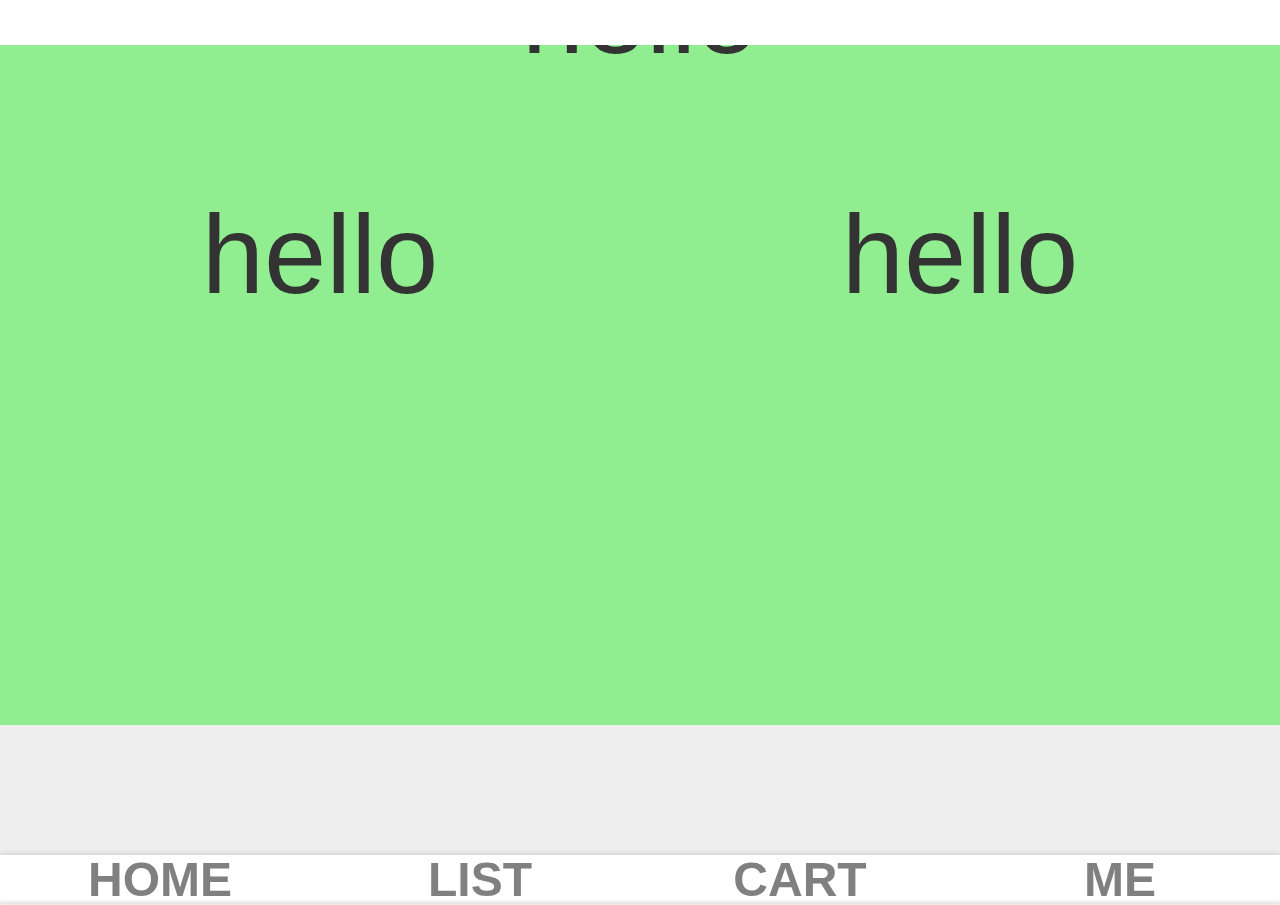
<file: davie.css/index.html>
<!DOCTYPE html>
<html>
<head>
    <meta charset="utf-8">
    <meta name="viewport" content="initial-scale=1.0, maximum-scale=1.0, user-scalable=no" />
    <title></title>
    <link rel="stylesheet" href="css/reset.css" />
    <link rel="stylesheet" type="text/css" href="css/davie.css-1.1.css"/>
    <link rel="stylesheet" type="text/css" href="css/main.css"/>
    <script src="js/davie.css.js"></script>
 
</head>
<body>
	
	<header>

	</header>
	
	
	<section>
		<div class="container ">
		<div class="row">
			<div class="col-12 text-center block">hello</div>
		</div>
		
		<div class="row">
			<div class="col-6 text-center block">hello</div>
			<div class="col-6 text-center block">hello</div>
		</div>
		
		<div class="row">
			<div class="col-4 block"></div>
			<div class="col-8 block"></div>
		</div>
		
	</div>
	
	</section>
	
	<footer>
		<div class="container">
			<div class="row">
				<div class="col-3 text-center"><h6>HOME</h6></div>
				<div class="col-3 text-center"><h6>LIST</h6></div>
				<div class="col-3 text-center"><h6>CART</h6></div>
				<div class="col-3 text-center"><h6>ME</h6></div>
			</div>
		</div>
	</footer>
</body>
</html>
</file>
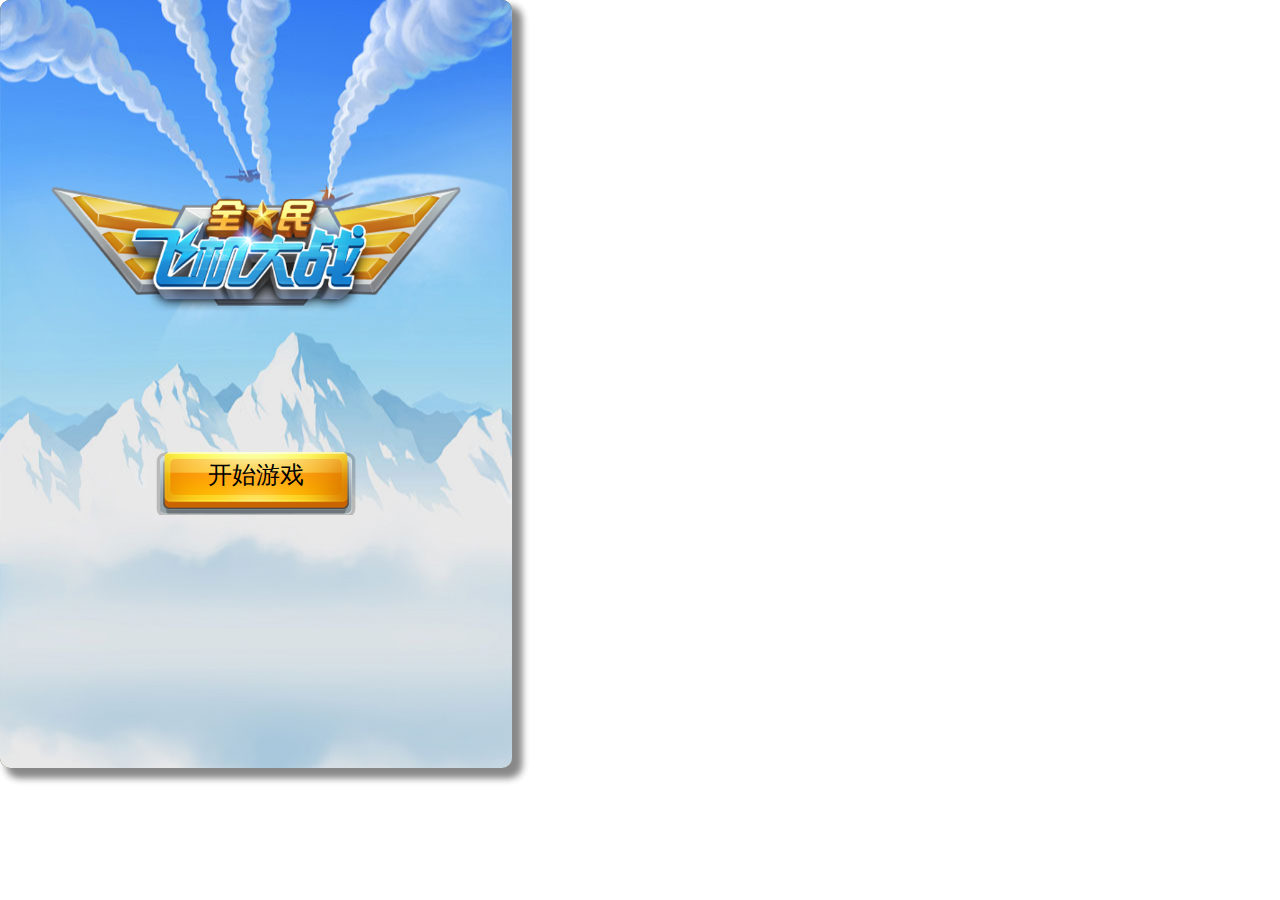
<file: DomPlan-面向对象/index.html>
<!DOCTYPE html>
<html>
	<head>
		<meta charset="utf-8" />
		<title>飞机大战</title>
		<link rel="stylesheet" type="text/css" href="css/plan.css"/>
	</head>
	<body>
		
		
		<!-- ----------------音效---------------- -->
		<div style="display: none;">
			<audio id="audio" loop="loop" src="audio/bgm_zhandou2.mp3"></audio>
			<audio id="bomb" src="audio/bomb.wav"></audio>
		</div>
		
		
		<!-- ----------------开始页--------------------->
		<div class="start-page" id="start-page">
			
			<div id="title"></div>
			<div id="startbtn">开始游戏</div>
		</div>
		
		<!-- ----------------主场景--------------------->
		<div class="gamescene" id="gamescene">
			
			<!-- ---------背景图1------------->
			<div class="scrollmap1" id="scrollmap1"></div>  
			<!-- ---------背景图2------------->
			<div class="scrollmap2" id="scrollmap2"></div>
			
			<!-- ---------飞机层------------->
			<div class="map" id="map"></div>
			
			<!--<div id="xyinfo"></div>-->
			<!-- ---------分数显示------------->
			<div id="score">0</div>
			
			<div id="pausebtn"></div>
			
			<!-- ----------------结果页--------------------->
			<div class="game-over-page" id="game-over-page">
				<div class="bg"></div>
				<div id="panel">
					<div id="over-score">100</div>
					<div id="replaybtn">重新开始</div>
				</div>
					
			</div>
			
		</div>
		
		<script src="js/plan.js"></script>
	</body>
</html>
</file>
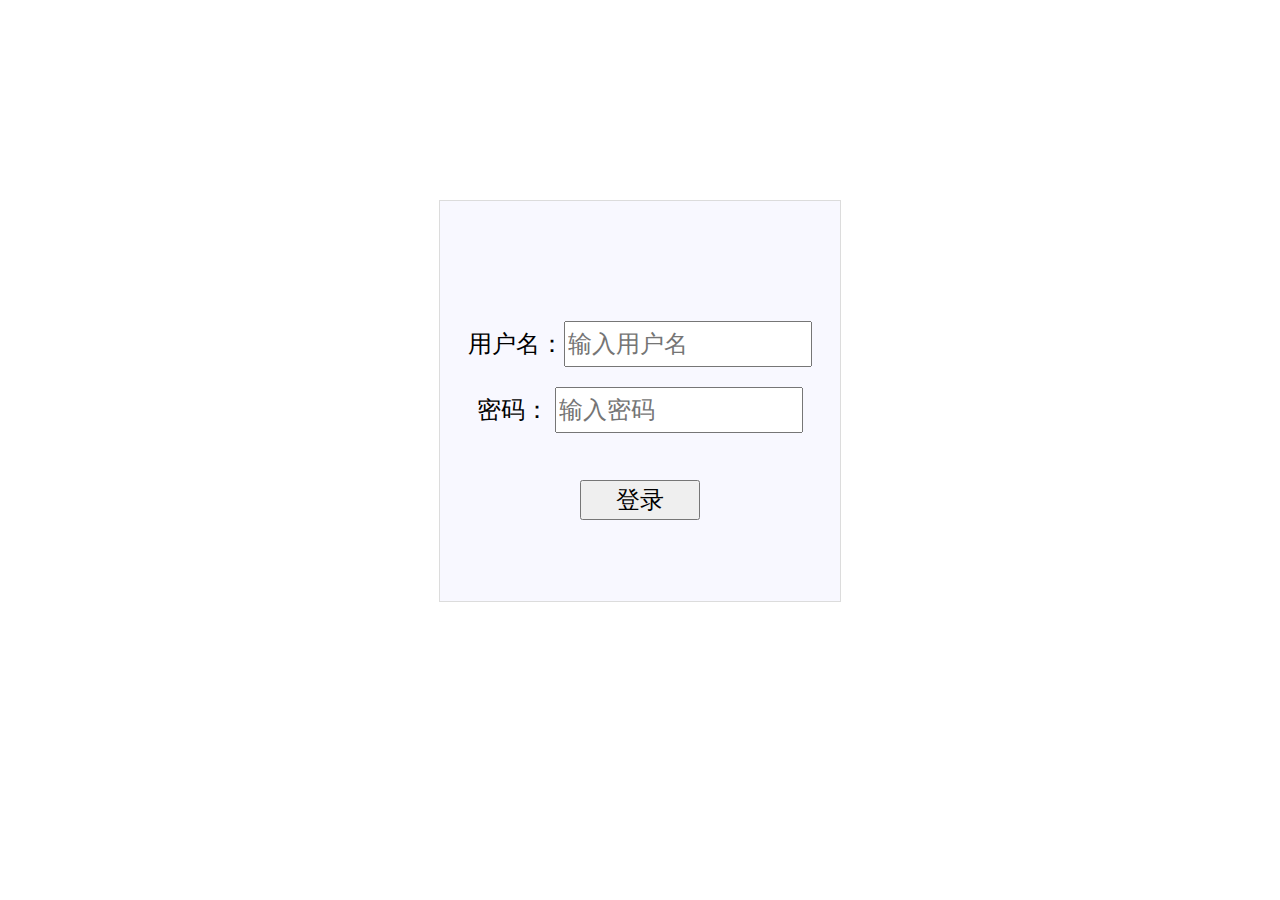
<file: JQchat/index.html>
<!DOCTYPE html>
<html>
	<head>
		<meta charset="utf-8" />
		<title></title>
		<link rel="stylesheet" type="text/css" href="css/main.css"/>
		<script type="text/javascript" src="js/jquery-1.12.4.min.js" ></script>
		<script type="text/javascript" src="js/ajax.js" ></script>
		<script type="text/javascript" src="js/mian.js" ></script>
	</head>
	<body>
		
		<div class="cover">
			<h1>Chat Room</h1>
			<div class="main">
				<div id="divmsg"></div>
				<div class="leftside">
					<div id="chatwindow">
						<!--<div class="chat_mask"></div>-->
					</div>
					<div id="chatbar">
						<div id="message_input">
							<input type="text" placeholder="输入消息..."/>
						</div>
						<div id="sendbtn">send</div>
					</div>
				</div>
				<div class="rightside">
					<h4 style="width: 100%;background: #EEEEEE;height: 30px;margin-top: 0;line-height: 30px;">线上人数：<span id="people_count">0</span></h4>
					<div  id="rightside"></div>
				</div>
			</div>
		</div>
		
	</body>
</html>
</file>
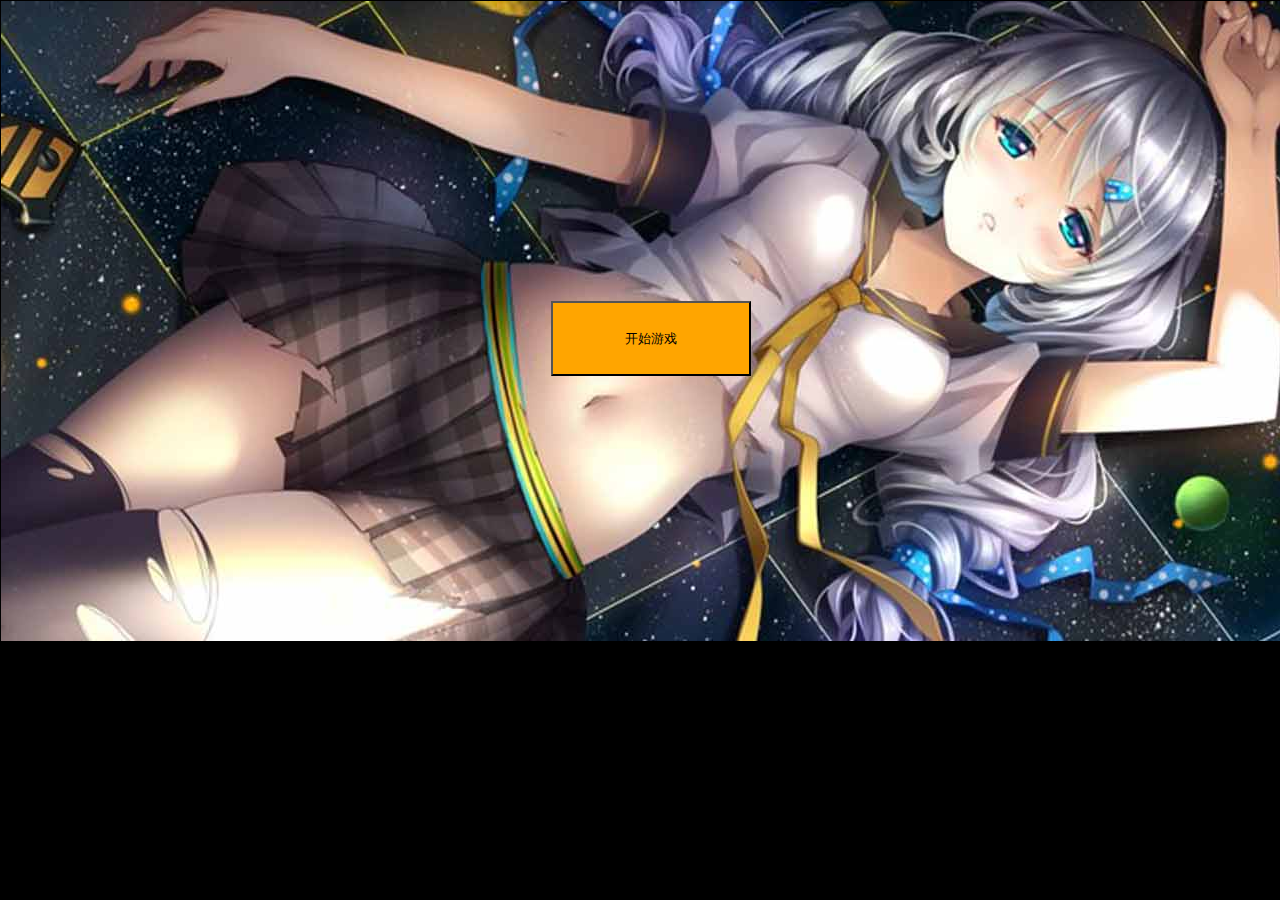
<file: zombie/index.html>
<!DOCTYPE html>
<html>
	<head>
		<meta charset="UTF-8">
		<title></title>
		<link rel="stylesheet" href="css/game.css" />
		<script type="text/javascript" src="js/resource.js" ></script>
		<script type="text/javascript" src="js/config.js" ></script>
		<script type="text/javascript" src="js/utils.js" ></script>
		<script type="text/javascript" src="js/Sprite.js" ></script>
		<script type="text/javascript" src="js/Bullet.js" ></script>
		<script type="text/javascript" src="js/Enemy.js" ></script>
		<script type="text/javascript" src="js/Role.js" ></script>
		<script type="text/javascript" src="js/game.js" ></script>
	</head>
	<body>
		
		<div id="cover">
			
			<div id="start_page" class="page">
				<input type="button"  value="开始游戏" id="startbtn"/>
			</div>
			
			<div class="game_ui">
				<div id="score_lable">0</div>
				<div id="role_hp_container">
					<div id="role_hp"></div>
				</div>
			</div>
			<div id="games_cene" class="page"></div>
			
			<div id="game_over_page" class="page">
				<div class="over_cover">
					<div id="over_panel">
						<div id="over_score">0</div>
						<div id="restartbtn"></div>
					</div>
				</div>
			</div>
		</div>
	</body>
</html>
</file>
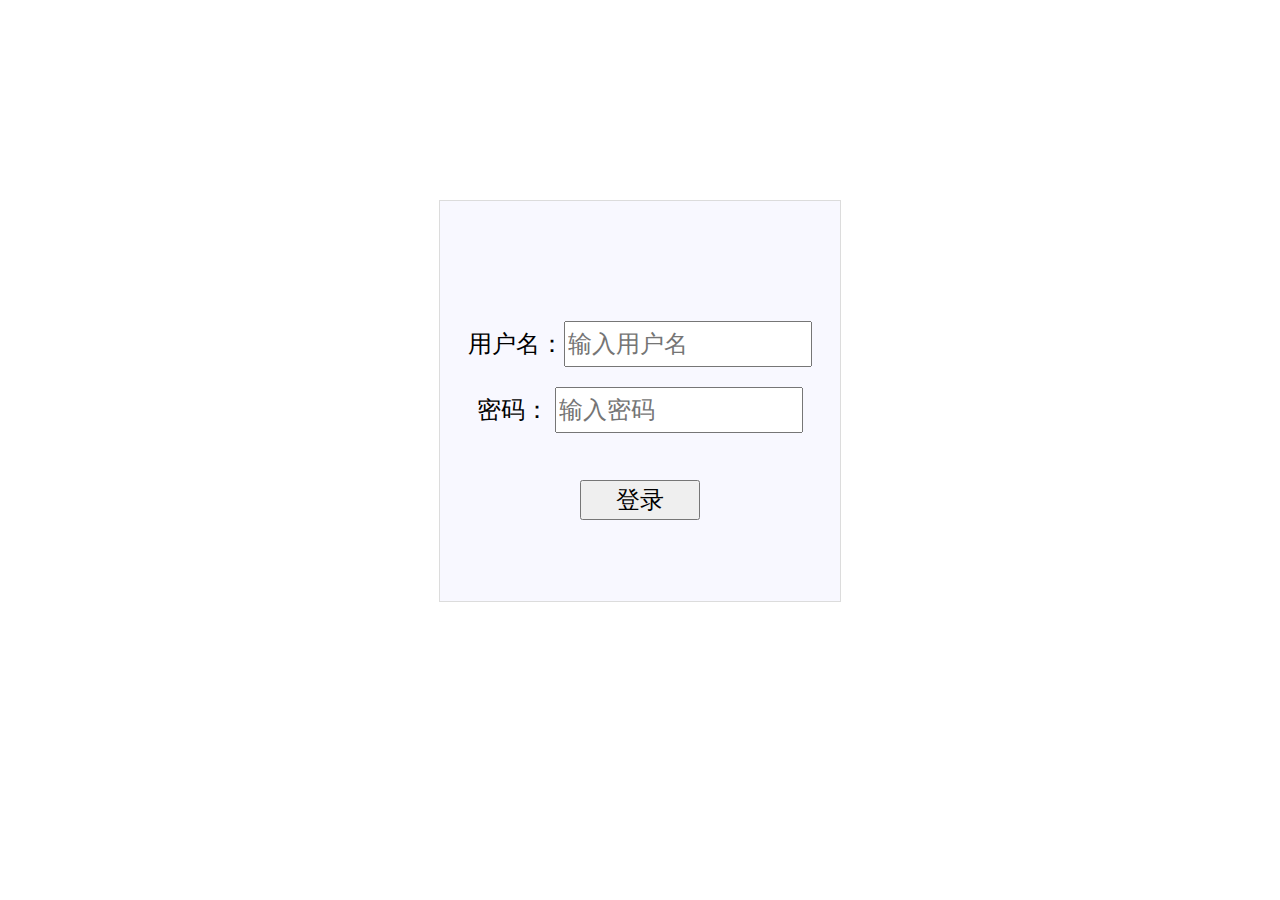
<file: JQchat/login.html>
<!DOCTYPE html>
<html>
	<head>
		<meta charset="UTF-8">
		<title></title>
		<style>
			
			body{
				margin: 0;
			}
			.cover{
				width: 100%;height: 100%;
				position: relative;
			}
			
			.cover #login_panel{
				width: 400px;
				height: 300px;
				border: solid 1px gainsboro;
				background: ghostwhite;
				margin:200px auto;
				text-align: center;
				padding-top: 100px;
				font-family: "微软雅黑";
				font-size: 24px;
			}
			#login_panel input{
				font-family: "微软雅黑";
				font-size: 24px;
				width: 240px;height: 40px;
				margin-top: 20px;				
			}
			#login_panel input[type="button"]{
				width: 120px;
				margin-top: 20px;
			}
			
			#error_msg{
				font-size: 16px;
				color: red;
				display: none;
			}
			
		</style>
		<script type="text/javascript" src="js/jquery-1.12.4.min.js" ></script>
	</head>
	<body>
		
		<div class="cover">
			<div id="login_panel">
				<form action="login.php" method="post">
					
					用户名：<input type="text" value="" placeholder="输入用户名" name="username" id="username"/><br>
					密码：&nbsp;<input type="password" placeholder="输入密码" name="password" id="password"/><br>
					<span id="error_msg">用户名或密码错误</span><br>
					<input type="button" value="登录" id="submmitbtn"/>
				</form>
			</div>
		</div>
		<script>
			
			var username = document.getElementById('username');
			var password = document.getElementById('password');
			var submmitbtn = document.getElementById('submmitbtn');
			var error_msg = document.getElementById('error_msg');
			
			var flag = false;
			username.onblur = function(){
				if(!check(this)){
					error_msg.style.display = 'block';
				}
			}
			password.onblur = function(){
				if(!check(this)){
					error_msg.style.display = 'block';
				}
			}
			
			function check(ele){
				if(ele.value == "" || ele.value == null){
					flag = false;
				}else{
					flag = true;
				}
				return flag;
			}
			
			
			submmitbtn.onclick = function(){
				
				if(username.value != '' && username != null && password.value != '' && password.value.length >=6){
					submmitform();
				}else{
					error_msg.style.display = 'block';
				}

			}
			
			
			function submmitform(){
				$.ajax({
					type:"post",
					url:"server.php",
					data:{type:'login','name':username.value,'psd':password.value},
					success:function(data){
						console.log(data);
					}
				});
				
				localStorage['username'] = username.value;
				
				window.location.href = 'index.html';
			}
			
		</script>
	</body>
</html>
</file>
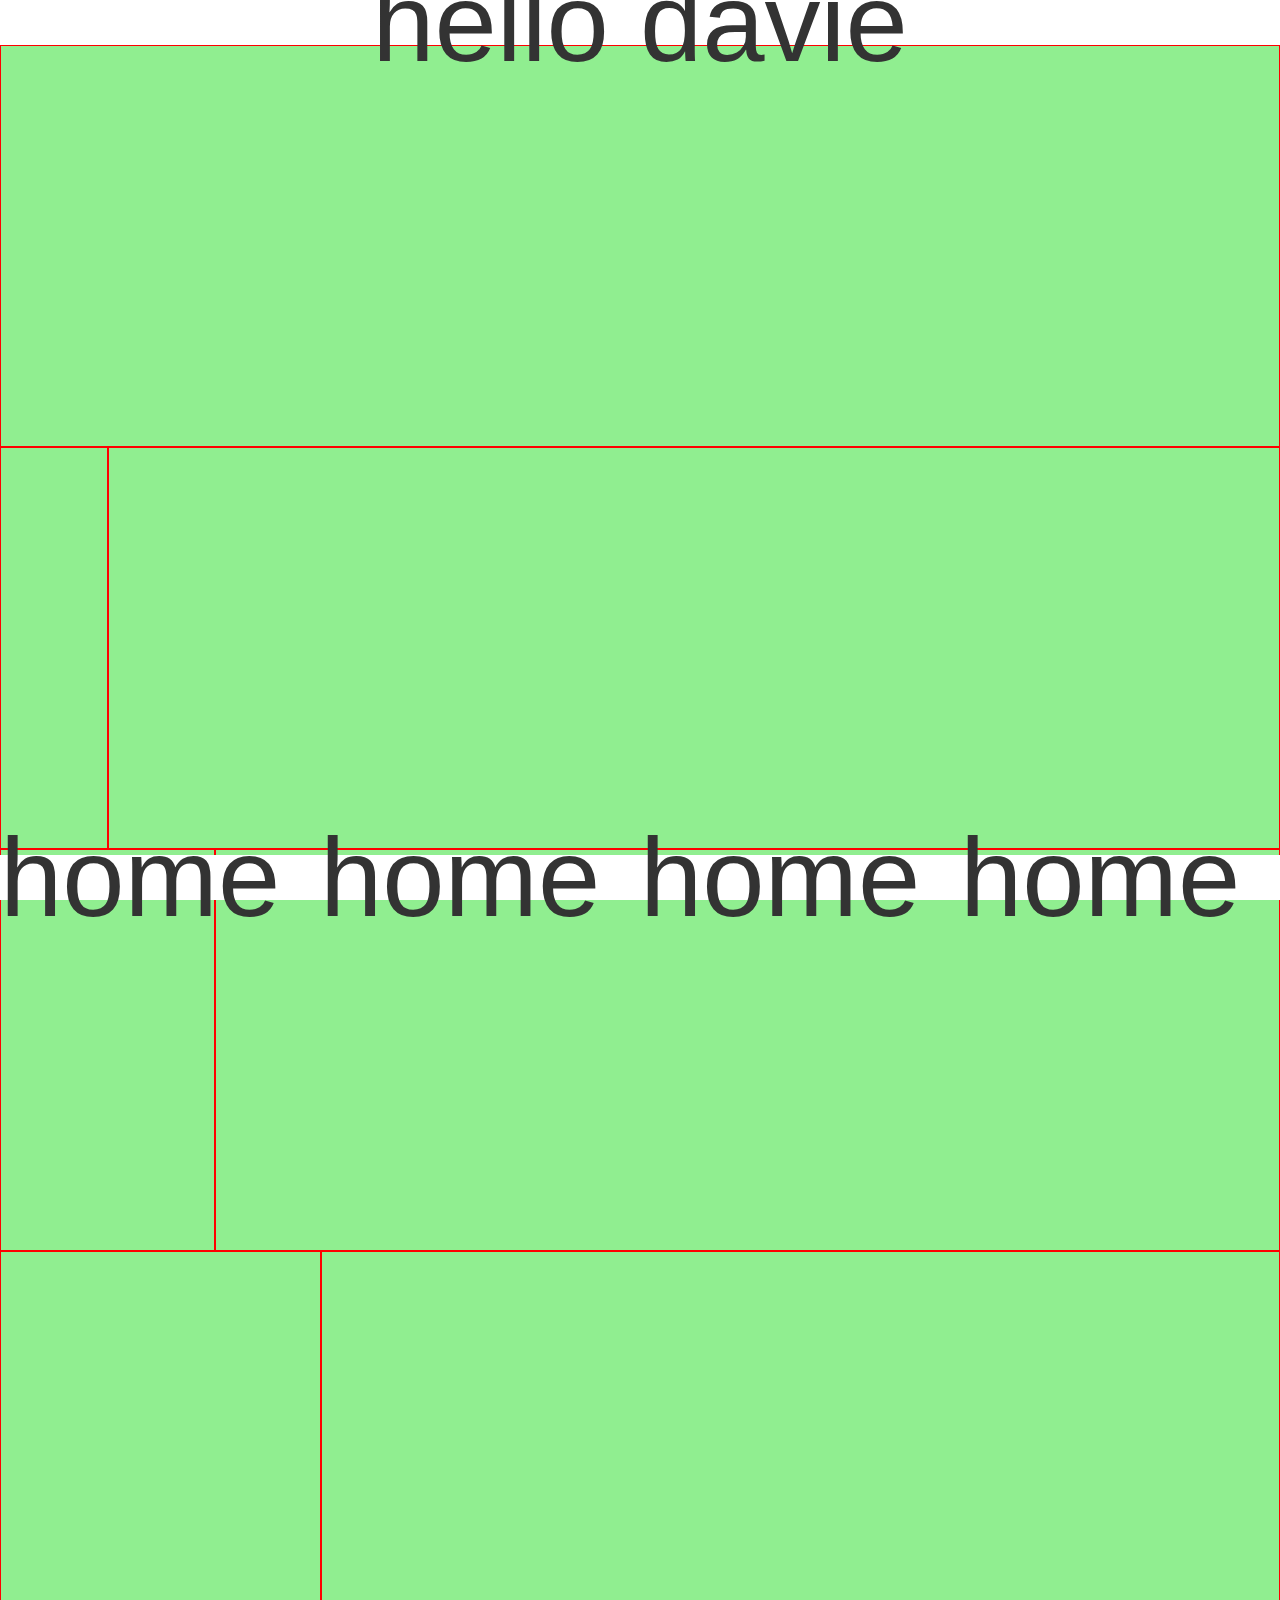
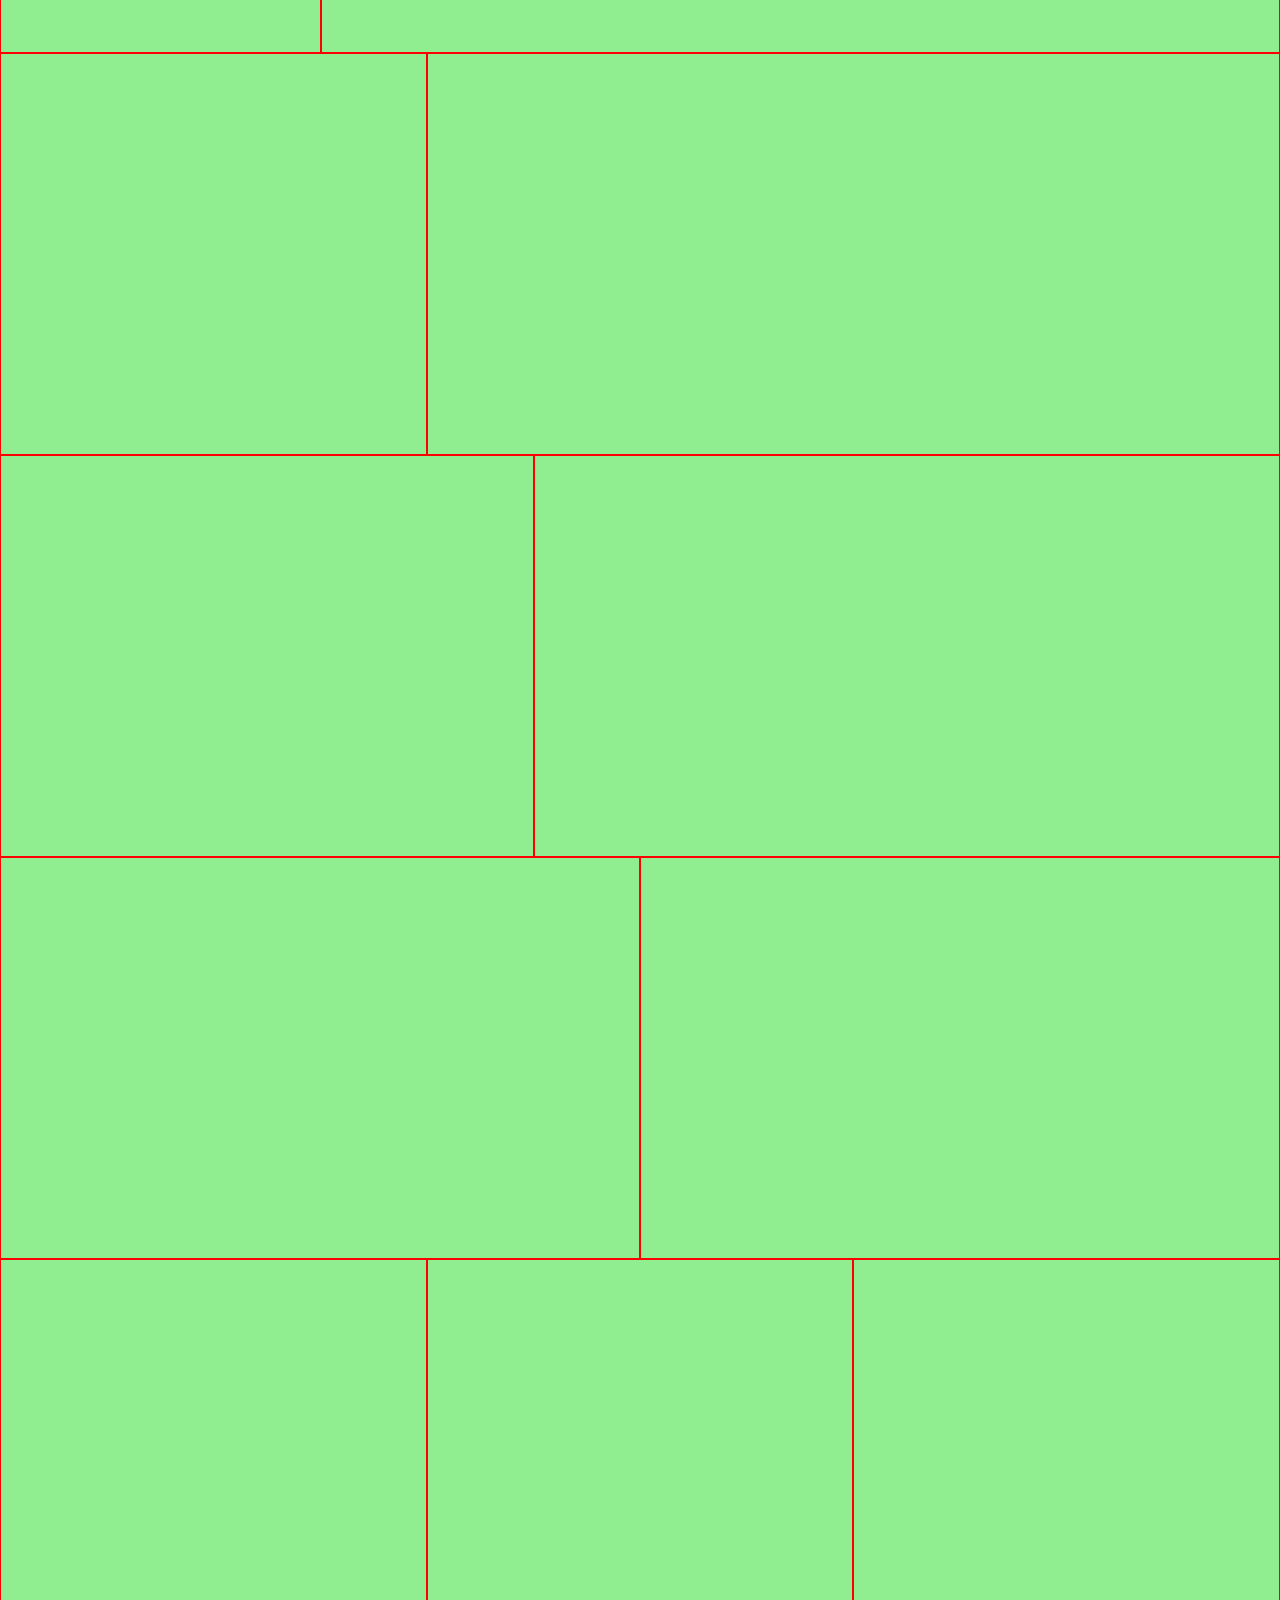
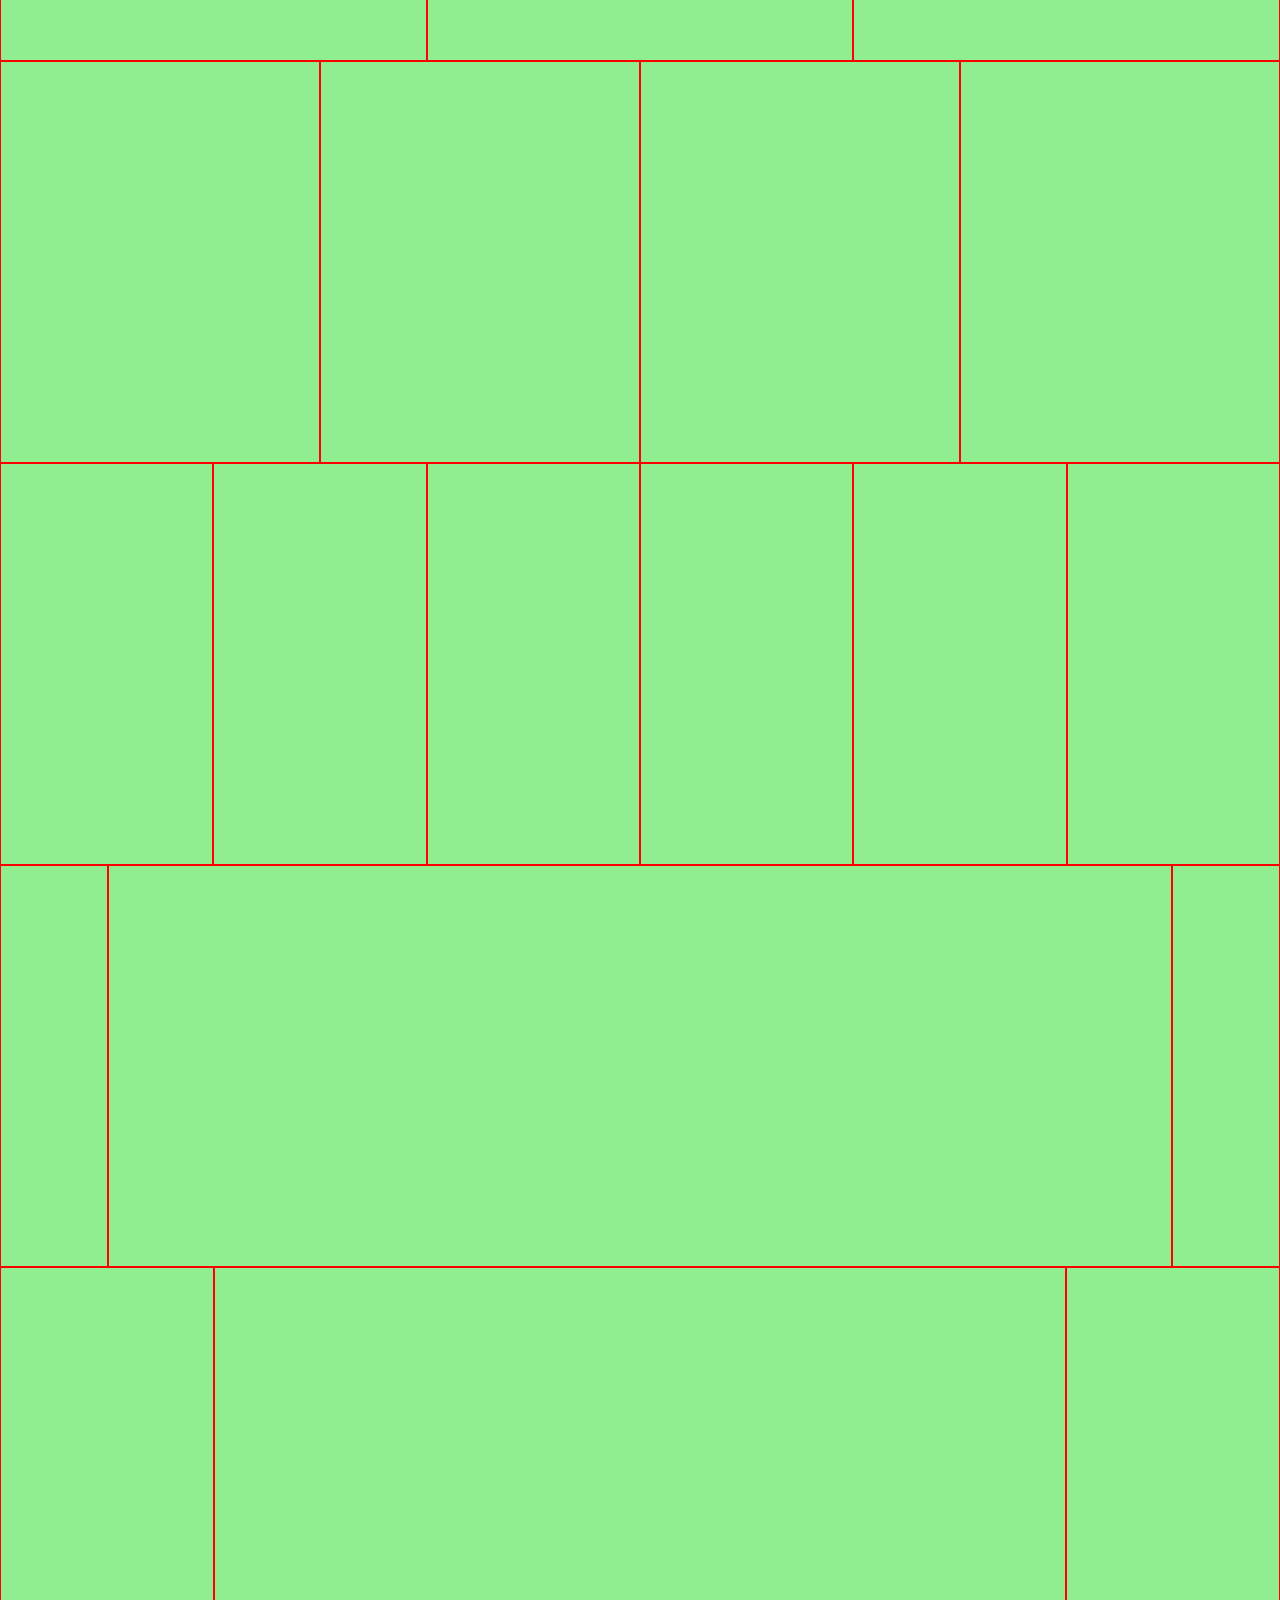
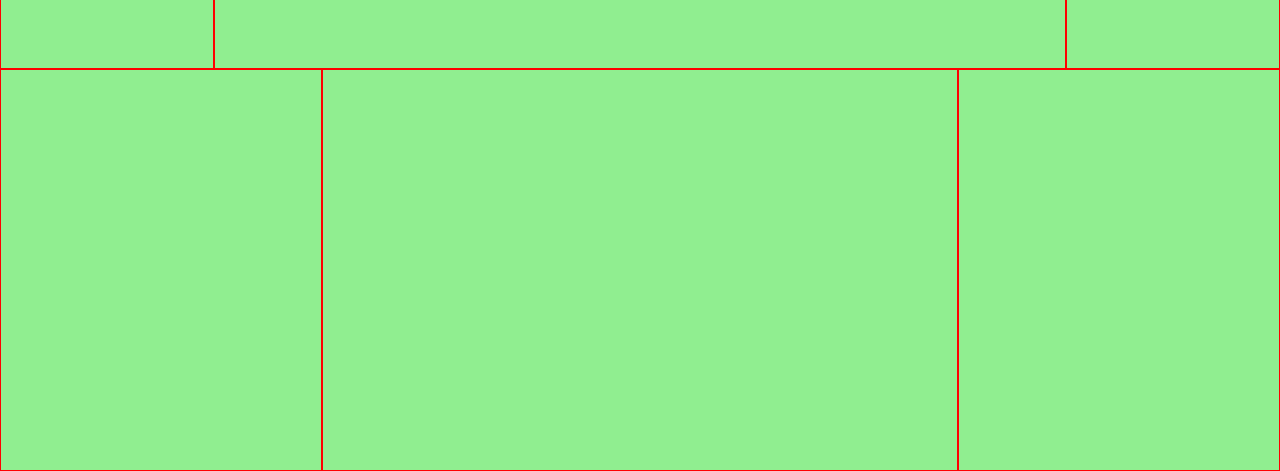
<file: davie.css/demo/1.1.html>
<!DOCTYPE html>
<html>
	<head>
		<meta charset="UTF-8">
		<meta name="viewport" content="initial-scale=1.0, maximum-scale=1.0, user-scalable=no" />
		<title></title>
		<link rel="stylesheet" type="text/css" href="../css/davie.css-1.1.css"/>
		<script src="../js/davie.css.js"></script>
		<style type="text/css">

			section{
				margin-top: 45px;
				margin-bottom: 45px;
			}
			.block{
				height: 5rem;
				border: solid 1px red;
				padding: 0;
			}
			
		</style>
	</head>
	<body>
		
		
		<header class="text-center">hello davie</header>
		
		<footer>
			<ul class="row">
				<li class="col-3">home</li>
				<li class="col-3">home</li>
				<li class="col-3">home</li>
				<li class="col-3">home</li>
			</ul>
		</footer>
		
			
		<section class="container">
			<div class="row">
				<div class="col-12 block"></div>
			</div>

			<div class="row">
				<div class="col-1 block"></div>
				<div class="col-11 block"></div>
			</div>
			
			<div class="row">
				<div class="col-2 block"></div>
				<div class="col-10 block"></div>
			</div>
			
			<div class="row">
				<div class="col-3 block"></div>
				<div class="col-9 block"></div>
			</div>
			
			<div class="row">
				<div class="col-4 block"></div>
				<div class="col-8 block"></div>
			</div>
			
			<div class="row">
				<div class="col-5 block"></div>
				<div class="col-7 block"></div>
			</div>
			
			<div class="row">
				<div class="col-6 block"></div>
				<div class="col-6 block"></div>
			</div>
				
			<div class="row">
				<div class="col-4 block"></div>
				<div class="col-4 block"></div>
				<div class="col-4 block"></div>
			</div>
			
			<div class="row">
				<div class="col-3 block"></div>
				<div class="col-3 block"></div>
				<div class="col-3 block"></div>
				<div class="col-3 block"></div>
			</div>
			
			<div class="row">
				<div class="col-2 block"></div>
				<div class="col-2 block"></div>
				<div class="col-2 block"></div>
				<div class="col-2 block"></div>
				<div class="col-2 block"></div>
				<div class="col-2 block"></div>
			</div>
			
			<div class="row">
				<div class="col-1 block"></div>
				<div class="col-10 block"></div>
				<div class="col-1 block"></div>
			</div>
			
			<div class="row">
				<div class="col-2 block"></div>
				<div class="col-8 block"></div>
				<div class="col-2 block"></div>
			</div>
			
			<div class="row">
				<div class="col-3 block"></div>
				<div class="col-6 block"></div>
				<div class="col-3 block"></div>
			</div>

		</section>
		
		<script>
			
			
			console.log(document.documentElement)
		</script>
	</body>
</html>
</file>
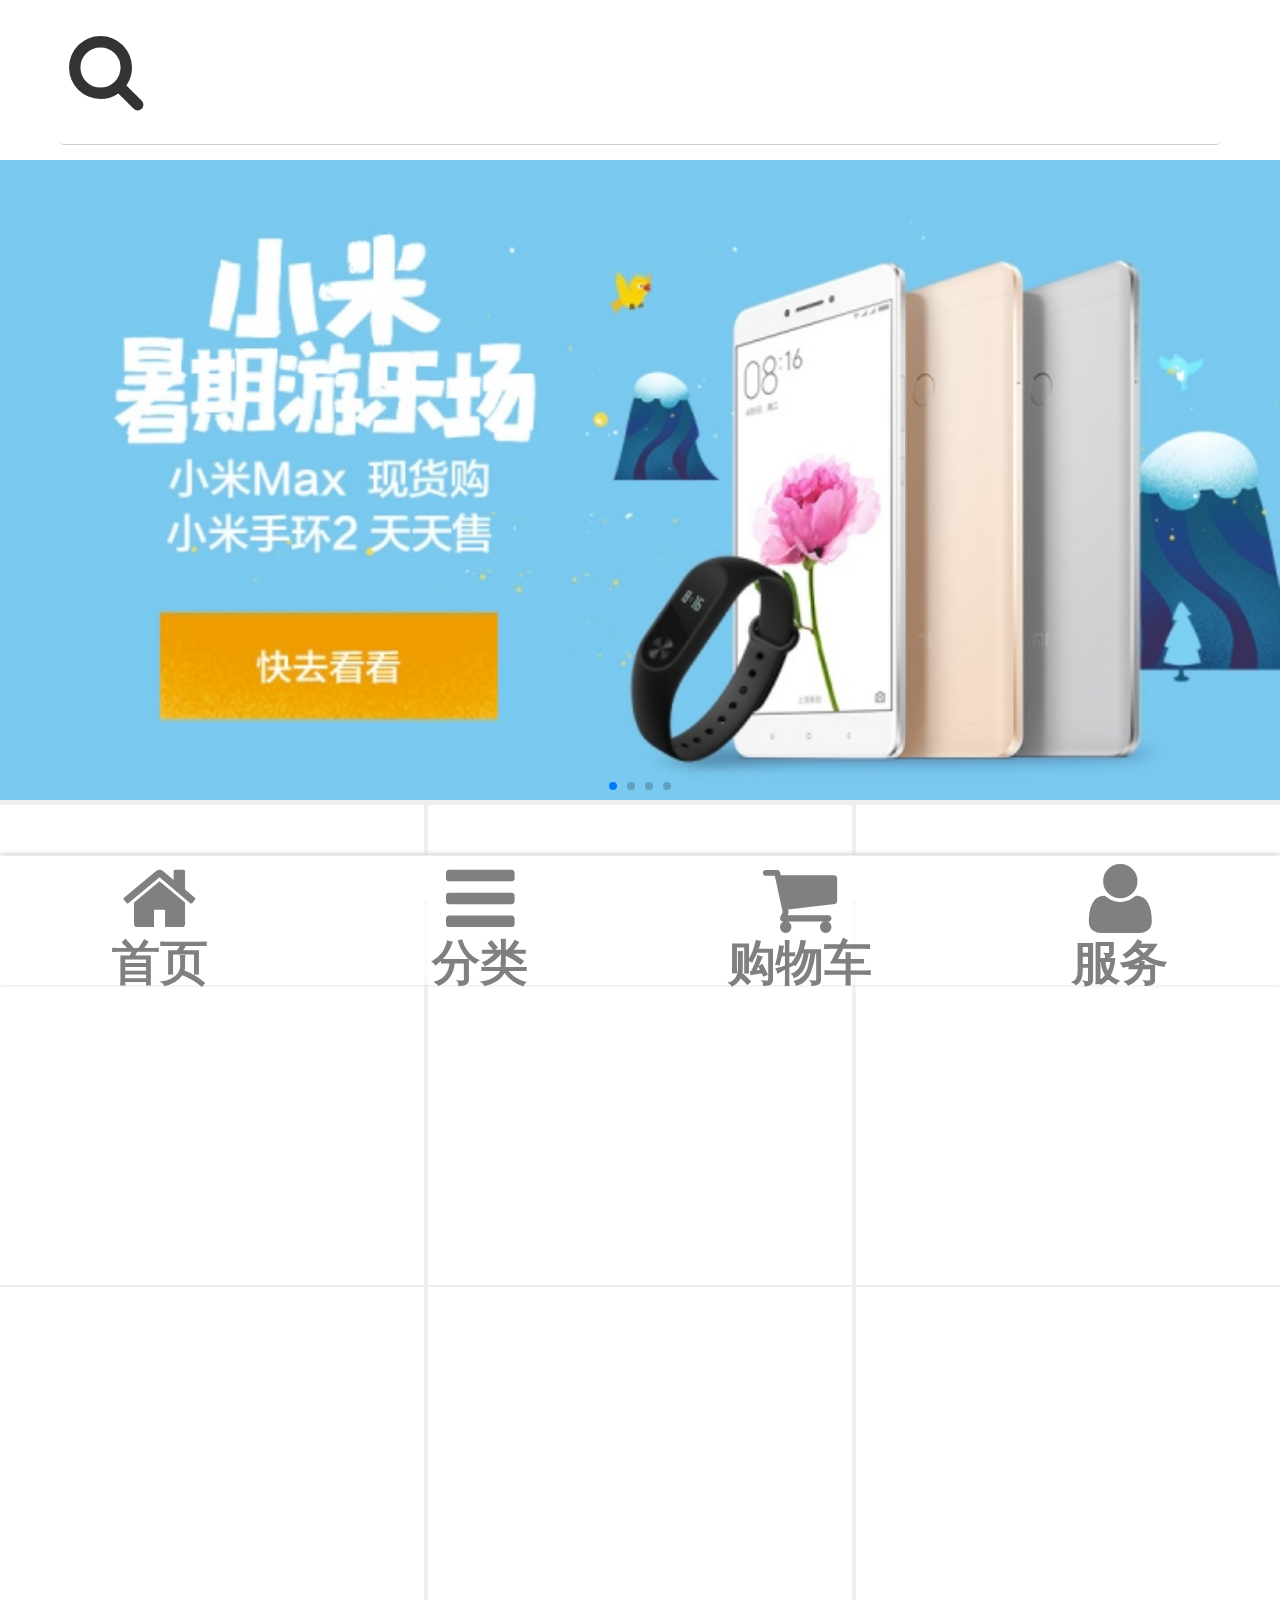
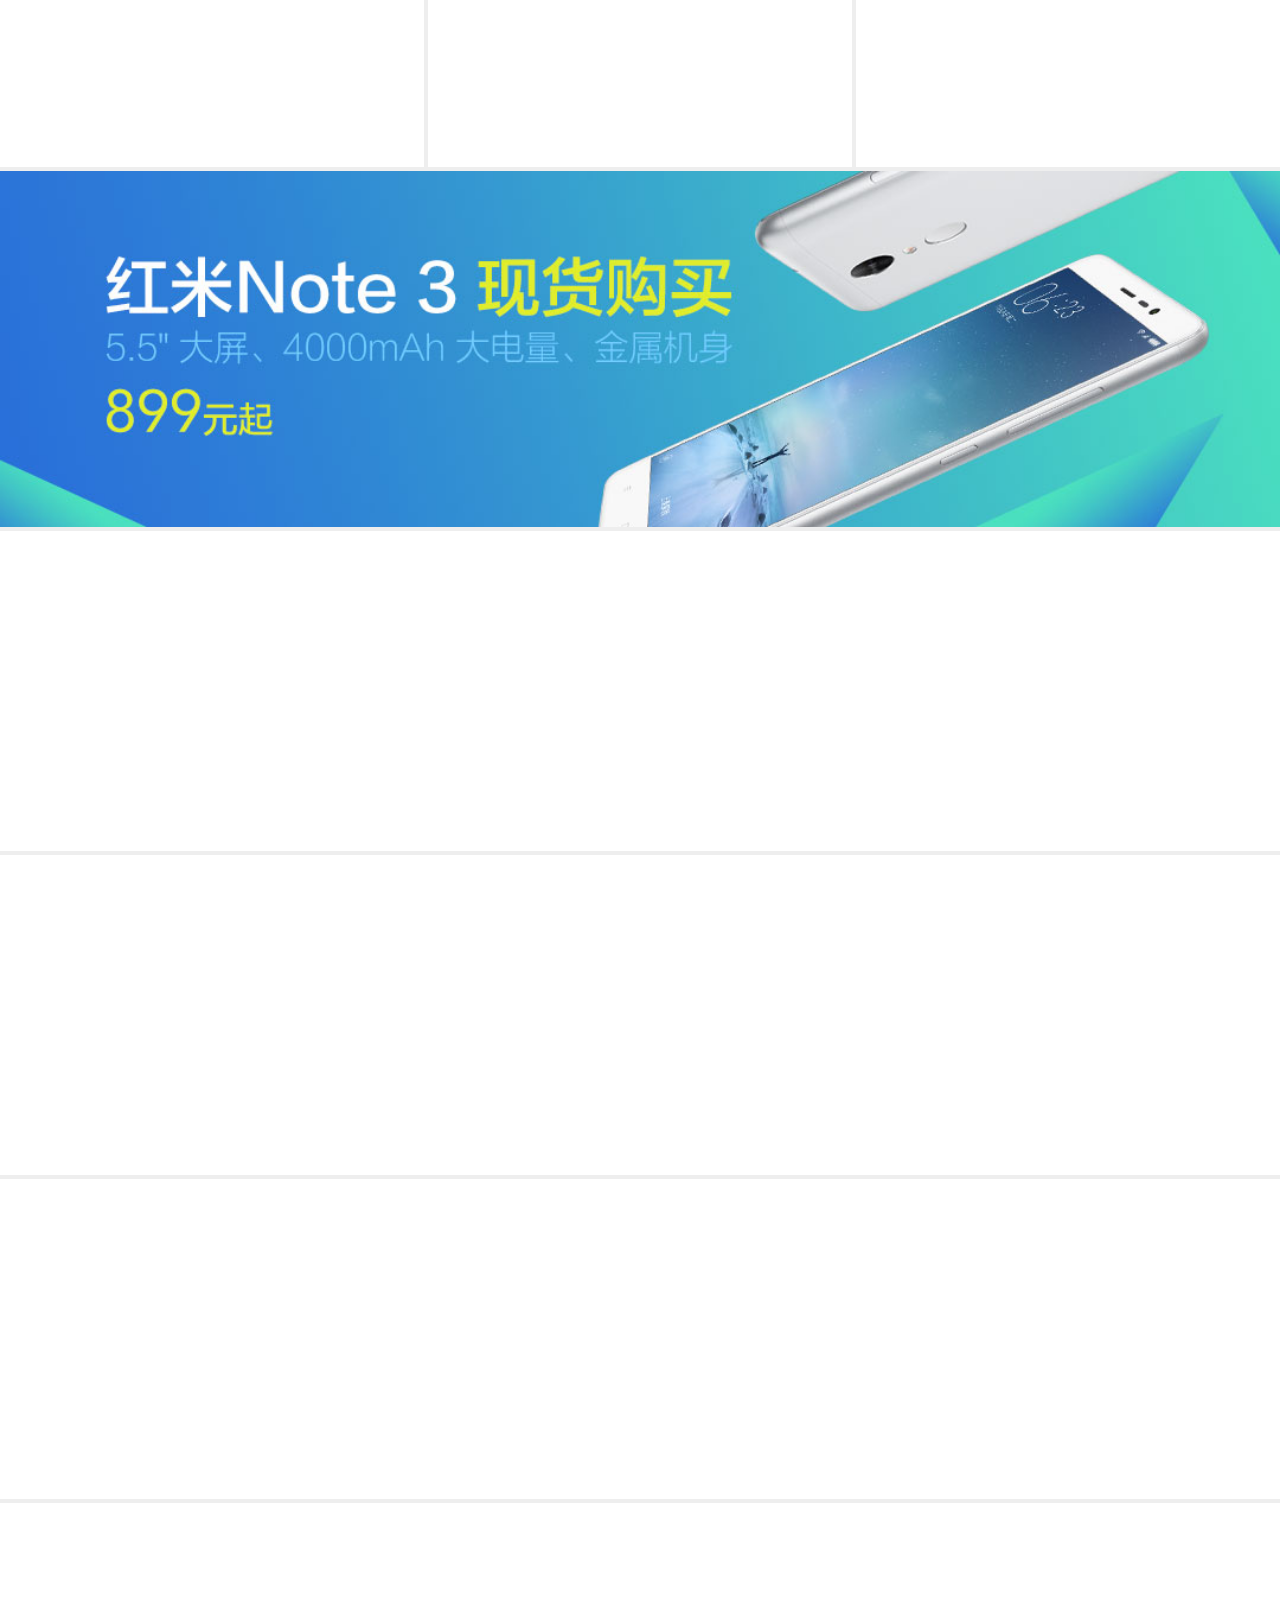
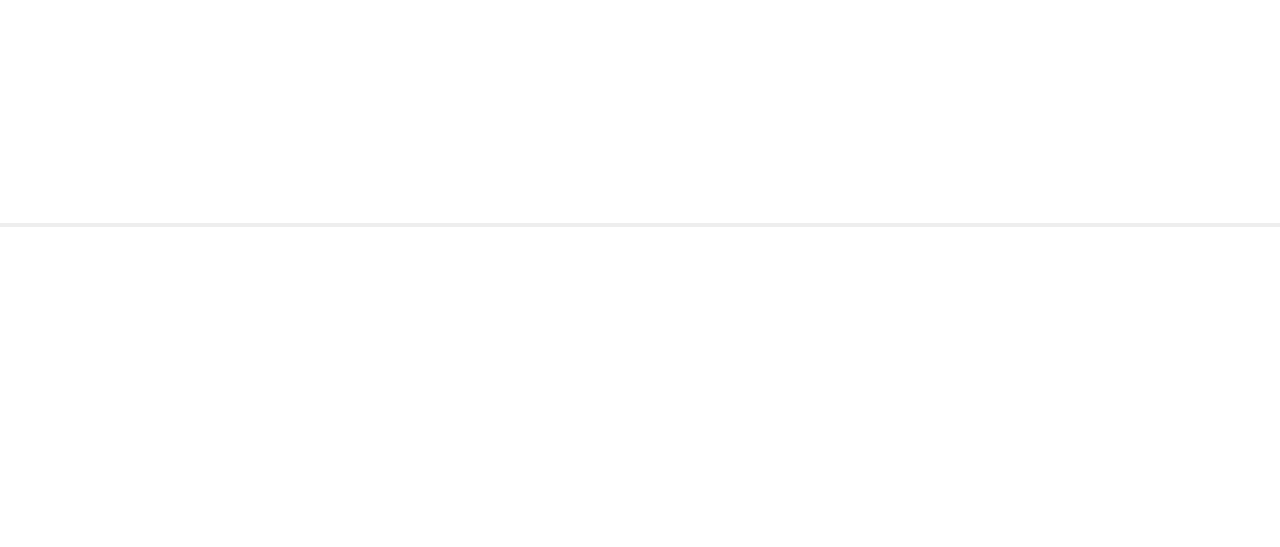
<file: davie.css/demo/mi.html>
<!DOCTYPE html>
<html>
<head>
    <meta charset="utf-8">
    <meta name="viewport" content="initial-scale=1.0, maximum-scale=1.0, user-scalable=no" />
    <title></title>
    <link rel="stylesheet" type="text/css" href="../css/davie.css-1.1.css"/>
    <link rel="stylesheet" type="text/css" href="../css/main.css"/>
    <link rel="stylesheet" type="text/css" href="../css/font-awesome.css"/>
    <link rel="stylesheet" type="text/css" href="../css/swiper.min.css"/>
    <script type="text/javascript" src="../js/swiper-3.3.1.min.js" ></script>
    <script src="../js/davie.css.js"></script>
</head>
<body>
	
	<div class="container home-search">
	<div class="row">
		<div class="col-12">
			<div class="search-div"><i class="icon-search"></i><input/></div>
		</div>
	</div>
	</div>
	
	
	
	
	
	
	<!------------------------------轮播图--------------------------------->
	<div class="container home-swiper">
		<div class="row">
			<div class="col-12">
				<div class="swiper-container">
				    <div class="swiper-wrapper">
					        <div class="swiper-slide">
					        		<img src="../img/1ac82cdb-dfb7-0fc5-164e-4fcd68a867fc!720x360.jpg" />
					        </div>
					         <div class="swiper-slide">
					        		<img src="../img/3cac386b-eeed-d8a2-03e4-690bcc1c7445!720x360.jpg" />
					        </div>
					         <div class="swiper-slide">
					        		<img src="../img/64556050-c26f-b719-149b-80ed0a5f959e!720x360.jpg" />
					        </div>
					        <div class="swiper-slide">
					        		<img src="../img/6b7c8418-17fa-5c07-e9d4-2a596d4629b4!720x360.jpg" />
					        </div>
					   </div>
				     <!-- 如果需要分页器 -->
				     <div class="swiper-pagination"></div>
				</div>
			</div>
		</div>
	</div>
	
	
	
	
	<!------------------------------内容-------------------------------->
	<section class="container">
		<div class="row">
			<div class="col-4 product"></div>
			<div class="col-4 product border-r-4 border-l-4"></div>
			<div class="col-4 product"></div>
		</div>
		<div class="row border-t-2">
			<div class="col-4 product"></div>
			<div class="col-4 product border-r-4 border-l-4"></div>
			<div class="col-4 product"></div>
		</div>
		<div class="row border-t-4">
			<div class="col-12" style="padding: 0;">
				<img src="../img/c170a603-74ce-9040-2d22-94f16ee05d22.jpg" class="img-100" />
			</div>
		</div>
		
		<div class="row">
			<div class="col-12 product-item"></div>
		</div>
		<div class="row">
			<div class="col-12 product-item"></div>
		</div>
		<div class="row">
			<div class="col-12 product-item"></div>
		</div>
		<div class="row">
			<div class="col-12 product-item"></div>
		</div>
		<div class="row">
			<div class="col-12 product-item"></div>
		</div>
		
		
	</section>
	
	
	
	
	<!------------------------------底部导航--------------------------------->
	<footer>
		<div class="container" style="position: relative;">
			<div class="blur" style="position: absolute;z-index:-1;bottom: 0;height: 100%;width: 100%;background: rgba(255,255,255,0.53);"></div>
			<div class="row border-t-1">
				<div class="col-3 text-center">
					<div><i class="icon-home"></i></div>
					<div><h6>首页</h6></div>
				</div>
				<div class="col-3 text-center">
					<div><i class="icon-reorder"></i></div>
					<div><h6>分类</h6></div></div>
				<div class="col-3 text-center">
					<div><i class="icon-shopping-cart"></i></div>
					<h6>购物车</h6></div>
				<div class="col-3 text-center">
					<div><i class="icon-user"></i></div>
					<div><h6>服务</h6></div></div>
			</div>
		</div>
	</footer>
	
	<script>
		 var mySwiper = new Swiper ('.swiper-container', {
		    direction: 'horizontal',
		    loop: true,
		    effect : 'fade',
		    autoplay: 5000,//可选选项，自动滑动
		    pagination: '.swiper-pagination',
		  }); 
	  
	</script>
</body>
</html>
</file>
<file: davie.css/css/main.css>
footer .col-3{
	padding-top: 2px;
	font-size: 1rem;
	color: #808080;
	background: rgba(255,255,255,0.5);
}
footer .row{
	box-shadow: 0 -1px 5px #CCCCCC;
}
footer .col-3:active{
	color: orange;
}

.home-search{
	height: 2rem;
	background: #FFFFFF;
}
.home-search .col-12 .search-div{
	font-size: 1rem;
	width: 90%;
	height: 1.8rem;
	line-height: 1.8rem;
	padding-left: 10px;
	margin: 0px auto;
	/*background: #eee;*/
	border-bottom: solid 1px #CCCCCC;
	border-bottom-left-radius: 5px;
	border-bottom-right-radius: 5px;
}
.home-search .col-12 .search-div input{
	width: 80%;height: 1.4rem;
	/*display: none;*/
	visibility: hidden;
}









/*******************************swiper***********************************/
.home-swiper .col-12{
	height: 8rem;
	padding: 0;
}
.home-swiper .col-12 .swiper-container{
	height: 100%;
}
.home-swiper .col-12 .swiper-container img{
	height: 100%;
}







/**
 * main content
 *
 */
section{
	margin-top: 5px;	
	/*height: 100%;*/
	margin-bottom: 2rem;
	background: #EEEEEE
}

.product{
	height: 6rem;
	background: #fff;
	/*border: solid 2px #eee;*/
}

.product-item{
	width: 100%;
	height: 4rem;
	background: #fff;
	margin-top: 4px;
}
</file>
<file: DomPlan-面向对象/css/plan.css>
*{
	padding: 0;
	margin: 0;
}
/*--------start page---------*/
.start-page{
	width: 512px;
	height: 768px;
	background: url(../img/img_bg_logo.jpg) no-repeat 100%;
	position: absolute;
	z-index: 1;
	box-shadow: 8px 8px 8px #888;
	border-radius:10px;
	/*left: 35%;
	bottom: 0;*/
}
.start-page #title{
	width: 80%;
	height: 200px;
	background: url(../img/LOGO.png) no-repeat  center;
	background-size:100%;
	margin: 0 auto;
	margin-top: 150px;
	font-family: "微软雅黑";
	font-size: 72px;
	text-align: center;
	line-height: 220px;
	
}
.start-page #startbtn{
	width: 200px;
	height: 65px;
	background: url(../img/button.png) no-repeat center;
	background-size: 100%;
	margin: 0 auto;
	margin-top: 100px;
	font-family: "微软雅黑";
	font-size: 24px;
	color: black;
	text-align: center;
	line-height: 50px;
}
 

/*---------game page---------*/

.gamescene{
	width: 512px;
	height: 768px;
	margin: 0 auto;
	background: #EEEEEE;
	position: absolute;
	z-index: 0;
	overflow: hidden;
	box-shadow: 8px 8px 8px #888;
	border-radius:10px ;
}
#scrollmap1{
	width: 100%;
	height: 100%;
	position: absolute;
	left: 0;
	top: 0;
	background: url(../img/img_bg_level_1.jpg) no-repeat center;
	background-size: 100% 100%;
}
#scrollmap2{
	width: 100%;
	height: 100%;
	position: absolute;
	left: 0;
	top: -100%;
	background: url(../img/img_bg_level_1.jpg) no-repeat center;
	background-size: 100% 100%;
}
.map{
	width: 100%;
	height: 100%;
	/*background: url(../img/img_bg_level_1.jpg) no-repeat center;
	background-size: 100% 100%;*/
}

.hero{
	width:80px;
	height: 65px;
	/*background: red;*/
	position: absolute;
	left: 100px;
	top:500px;
	z-index:10; 

}

#xyinfo{
	width: 100px;
	height: 30px;
	position: absolute;
	left: 0;
	top: 0;
	/*border: solid 1px #000;*/
	background: #eee;
	z-index:10;
}

#score{
	width: 200px;
	height: 100px;
	position: absolute;
	top: 0;
	right: 10px;
	font-family: "arial black";
	font-size: 72px;
	text-align: right;
	line-height: 100px;
	/*background: #EEEEEE;*/
	/*border: solid 3px #000000;*/
	color: #EEEEEE;
	opacity: 0.75;
}

#pausebtn{
	width: 50px;
	height: 50px;
	position: absolute;
	top: 10px;
	left: 10px;
	background: url(../img/button2.png) no-repeat;
	background-size: 100%;
}

.bullet{
	position: absolute;
	z-index: 1;
}

.game-over-page{
	width: 100%;
	height: 100%;
	font-family: "微软雅黑";
	font-size: 24px;
	color: black;
	text-align: center;
	line-height: 50px;
	position: absolute;
	top: 0;
	z-index:5;
	display: none;
}
.game-over-page .bg{
	width: 100%;
	height: 100%;
	background: black;
	opacity: 0.5;
	
}
#panel{
	width: 400px;
	height: 300px;
	background: url(../img/panel.png) no-repeat center;
	background-size: 100% 100%;
	font-family: "微软雅黑";
	font-size: 24px;
	color: black;
	text-align: center;
	line-height: 50px;
	position: absolute;
	left: 55px;
	top: 20%;
	/*z-index: 11;*/
}
#replaybtn{
	width: 200px;
	height: 65px;
	background: url(../img/button.png) no-repeat center;
	background-size: 100%;
	font-family: "微软雅黑";
	font-size: 24px;
	color: black;
	text-align: center;
	line-height: 50px;
	position: absolute;
	left: 25%;
	bottom: 20%;
	/*z-index: 11;*/
}
#over-score{
	width: 200px;
	height: 100px;
	font-family:"arial black";
	font-size: 76px;
	color: red;
	text-align: center;
	line-height: 100px;
	position: absolute;
	left: 25%;
	top: 20%;
	/*background: #EEEEEE;*/
	z-index: 11;
}
</file>
<file: JQchat/css/main.css>
html{
	font-size: 12px;
	font-family:"微软雅黑";
	color: black;
}
div,p{
	-moz-user-select: none;
	-webkit-user-select: none;
}

body{
	margin: 0;padding: 0;
	width: 100%;height: 100%;
	overflow: hidden;
	/*background: black;*/
}

h1{
	font-size: 48px;
	margin: 0 auto;
	padding-top: 50px;
}
.cover{
	width: 100%;
	height: 100%;
	position: relative;
	text-align: center;
	
}
.main{
	width: 1000px;height: 600px;
	border: solid 4px black;
	margin: 50px auto;
}
.main .leftside{
	width: 700px;
	height: 600px;
	border-right: solid 2px black;
	float: left;
}
.main .rightside{
	width: 291px;height: 600px;
	float: left;
	overflow-y: auto;
	overflow-x: hidden;
	font-size: 20px;
}
.main .leftside #chatwindow{
	width: 100%;height: 500px;
	border-bottom: solid 2px black;
	overflow-y: auto;
	overflow-x: hidden;
	text-align: left;
	position: relative;
	font-size: 22px;
}

.main #divmsg{
	width: 400px;height: 60px;
	background: #EEEEEE;
	border: solid 1px gray;
	display: none;
}
/*.main .leftside #chatwindow .chat_mask{
	width: 20px;
	height: 100%;
	background: blue;
	right: 0px;
	z-index: 2;
	position: absolute;
}*/
.main .leftside #chatbar{
	width: 700px;height: 98px;
}

.main .leftside #chatbar #message_input{
	width: 500px;height: 98px;
	border-right: solid 2px black;
	float: left;
}
.main .leftside #chatbar #message_input input{
	width: 100%;height: 100%;
	border: 0;
	font-size: 24px;
	font-family:"微软雅黑";
}
.main .leftside #chatbar #sendbtn{
	width: 198px;height: 98px;
	float: left;
	color: black;
	font-size: 36px;
	text-align: center;
	line-height: 100px;
}
#sendbtn:active{
	background: #eee;
}
</file>
<file: zombie/css/game.css>
html{
	font-size: 12px;
}
html body{
	width: 100%;
	height: 100%;
}
body{
	background: black;
}

div,img{
	-moz-user-select: none;
	-webkit-user-select: none;
	-ms-user-select: none;
	user-select:none;
}
body{
	margin: 0;padding: 0;
}

#cover{
	width: 1300px;height: 640px;
	margin:0 auto;
	position:relative;
	border: solid 1px black;
	overflow: hidden;
}

.page{
	width: 100%;height: 100%;
}

#cover #start_page{
	position: absolute;
	left: 0;top: 0;
	background:url(../img/startbg.jpg);
	z-index: 30;
	/*display: none;*/
}
#cover #start_page #startbtn{
	width: 200px;
	height: 75px;
	background: orange;
	margin: 300px auto;
	display: block;
}

#cover #games_cene{
	width: 100%;height: 100%;
	position: absolute;
	left: 0;top: 0;
	background:url(../img/background.jpg) no-repeat;
	background-size: 100% 100%;
}

.game_ui{
	width: 100%;height: 100%;
	position: absolute;
	left: 0;
	top: 0;
	z-index: 10;
}
.game_ui #score_lable{
	width: 200px;height: 100px;
	line-height: 100px;
	color: red;
	font-family: "arial black";
	font-size: 48px;
	float: right;
	text-align: center;
	background: rgba(255,255,255,0.75);
}
.game_ui #role_hp_container{
	width: 514px;height: 60px;
	background: rgba(255,255,255,0.75);
	background-image:url(../img/HP.png);
	background-repeat: no-repeat;
	background-size: 100%;
	position: relative;
	border: solid 1px white;
}
.game_ui #role_hp{
	width: 420px;height: 20px;
	background: red;
	margin-top: 20px;
	margin-left: 80px;
	border-radius: 5px;
}


#game_over_page{
	width: 100%;height: 100%;
	position: absolute;
	z-index: 20;
	background: rgba(0,0,0,0.5);
	display: none;
}
#game_over_page .over_cover{
	width: 100%;height: 100%;
	position: relative;
	border: solid 1px black;
}
#game_over_page #over_panel{
	width: 400px;
	height: 300px;
	background: white;
	border-radius: 10px;
	margin: 100px auto;
}
#game_over_page #over_panel #over_score{
	width: 300px;height: 150px;
	line-height: 150px;
	text-align: center;
	font-family: "arial black";
	font-size: 60px;
	color: red;
	margin: 30px auto;
	margin-top: 50px;
}

#game_over_page #over_panel #restartbtn{
	width: 200px;
	height: 100px;
	background: url(../img/restart.png) no-repeat;
	margin: 20px auto;
	background-size: 100%;
}
</file>
<file: davie.css/css/davie.css-1.1.css>
/**
 *reset css
 */
html, body, ul, li, ol, dl, dd, dt, p, h1, h2, h3, h4, h5, h6, form, fieldset, legend, img,div { margin:0; padding:0; } 
fieldset, img { border:none; } 
address, caption, cite, code, dfn, th, var { font-style:normal; font-weight:normal; } 
ul, ol { list-style:none; } 
body { color:#333; font:12px/20px "SimSun","宋体","Arial Narrow",HELVETICA; background:#fff;/* overflow-y:scroll;*/ overflow-x:hidden;}
a { color:black; text-decoration:none; } 
a:visited { color:black; text-decoration: none;} 
a:hover, a:active, a:focus { color:black;text-decoration: none;} 

html,body{
	width: 100%;height: 100%;
}
body{
	margin: 0;padding: 0;
}
html {  
	font-family: sans-serif;
  -webkit-text-size-adjust: 100%;
  -ms-text-size-adjust: 100%;
  /*10 ÷ 16 × 100% = 62.5%*/
  font-size: 62.5%;
/* font-size: 20px;*/
 }
body {font-size: 1.4rem;/*1.4 × 10px = 14px */
background: #eee;
}
h1 { font-size: 2.4rem;/*2.4 × 10px = 24px*/}
h6{font-size: 0.6rem;}




.container{
  /*padding-right: 15px;
  padding-left: 15px;*/
  margin-right: auto;
  margin-left: auto;
}
.row {
  /*margin-right: -15px;
  margin-left: -15px;*/
  display: flex;
}
.col-12,.col-11,.col-10,.col-9,.col-8,.col-7,.col-6,.col-5,.col-4,.col-3,.col-2,.col-1{
  position: relative;
  min-height: 1px;
  /*padding-right: 15px;
  padding-left: 15px;*/
}

.col-12 {
  width: 100%;
}
.col-11 {
  width: 91.66666667%;
}
.col-10 {
  width: 83.33333333%;
}
.col-9 {
  width: 75%;
}
.col-8 {
  width: 66.66666667%;
}
.col-7 {
  width: 58.33333333%;
}
.col-6 {
  flex: 1;
  width: 50%;
}
.col-5 {
  width: 41.66666667%;
}
.col-4 {
  width: 33.33333333%;
}
.col-3 {
  width: 25%;
}
.col-2 {
  width: 16.66666667%;
}
.col-1 {
  width: 8.33333333%;
}
    
    
    
   

header,footer{
	width: 100%;
	position: fixed;
	z-index: 100;
	height: 45px;
	line-height: 45px;
	background: #fff;
}    
header{
	top: 0;
}
footer{
	bottom: 0;
}




/**************************文本排版**************************/
.text-center{
	text-align: center;
}
.text-left{
	text-align: left;
}
.text-right{
	text-align: right;
}




/**************************border**************************/
.border-l-1{
	border-left: 1px solid #eee;
}
.border-r-1{
	border-right: 1px solid #eee;
}
.border-t-1{
	border-top: solid 1px #eee;
}
.border-b-1{
	border-bottom: solid 1px #eee;
}

.border-l-2{
	border-left: 2px solid #eee;
}
.border-r-2{
	border-right: 2px solid #eee;
}
.border-t-2{
	border-top: solid 2px #eee;
}
.border-b-2{
	border-bottom: solid 2px #eee;
}


.border-l-4{
	border-left: 4px solid #eee;
}
.border-r-4{
	border-right: 4px solid #eee;
}
.border-t-4{
	border-top: solid 4px #eee;
}
.border-b-4{
	border-bottom: solid 4px #eee;
}

.img-100{
	width:100%;
}


.block{
	background: lightgreen;
	height: 3rem;
}


/**********************************背景模糊************************************/
.blur {	
    filter: url(blur.svg#blur); /* FireFox, Chrome, Opera */
    
    -webkit-filter: blur(10px); /* Chrome, Opera */
       -moz-filter: blur(10px);
        -ms-filter: blur(10px);    
            filter: blur(10px);
    
    filter: progid:DXImageTransform.Microsoft.Blur(PixelRadius=10, MakeShadow=false); /* IE6~IE9 */
}
</file>
